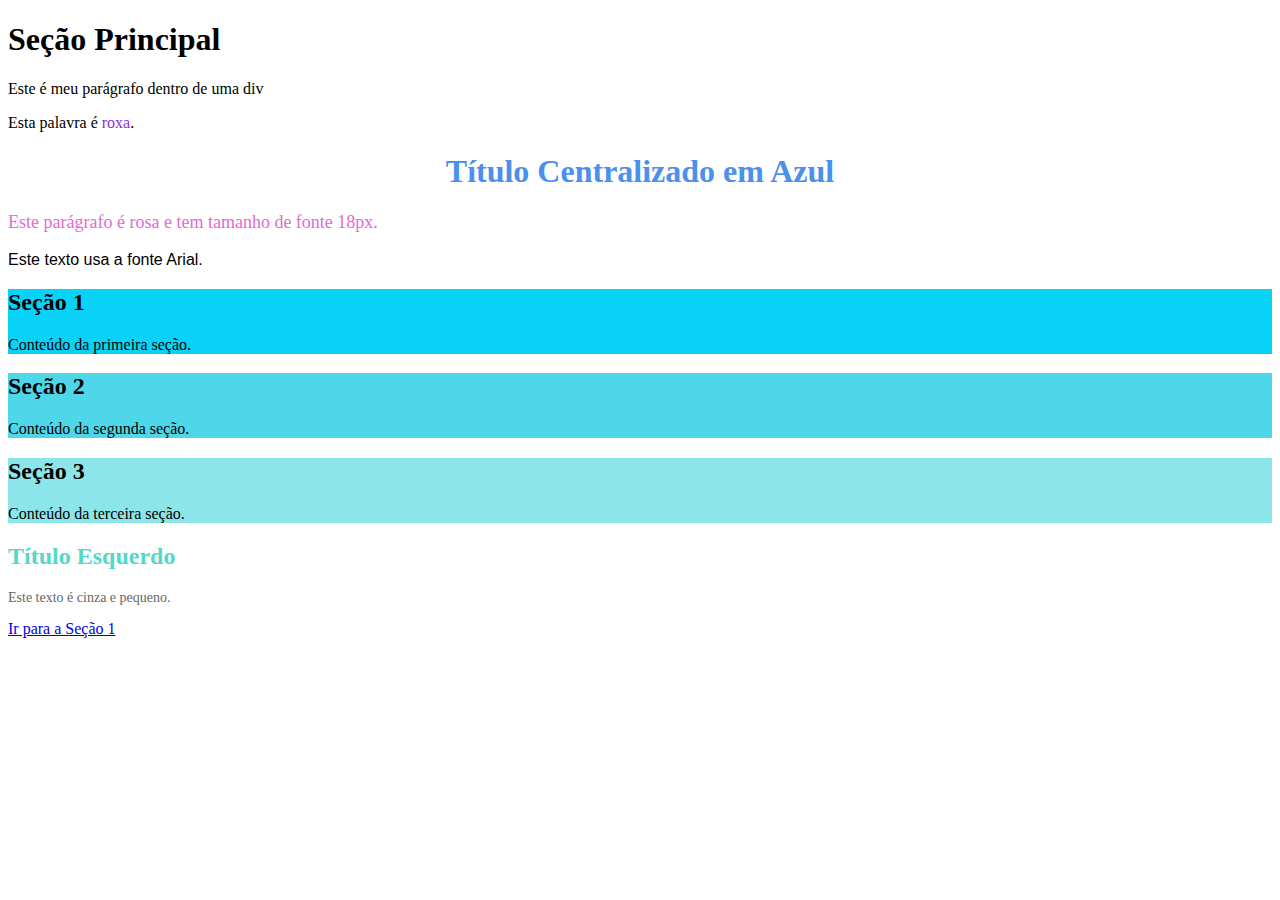
<file: aulas front -end/aula 2/index.html>
<!DOCTYPE html>
<html lang="pt-BR">
<head>
    <meta charset="UTF-8">
    <meta name="viewport" content="width=1, initial-scale=1.0">
    <title>Document</title>
</head>
<body>
    
</body>
<div>
    <h1>Seção Principal</h1>
    <p>Este é meu parágrafo dentro de uma div</p>
    <p>Esta palavra é <span style="color:blueviolet"> roxa</span>.</p>
</div>
<div>
  <h1 style="color: rgb(74, 144, 236); text-align: center;">Título Centralizado em Azul</h1>
<p style="font-size: 18px; color:rgb(223, 108, 207);">Este parágrafo é rosa e tem tamanho de fonte 18px.
 </p>
 <p style="font-family: Arial, sans-serif;">Este texto usa a fonte Arial.</p>
</div>
<div style="background-color: #08d3f7;">
    <h2>Seção 1</h2>
    <p>Conteúdo da primeira seção.</p>
</div>

<div style="background-color: #4dd7e9;">
    <h2>Seção 2</h2>
    <p>Conteúdo da segunda seção.</p>
</div>

<div style="background-color: #8ce6e9;">
    <h2>Seção 3</h2>
    <p>Conteúdo da terceira seção.</p>
</div>
<h2 style="color: #55d8c7; text-align: left;">Título Esquerdo</h2>
<p style="color: #666; font-size: 14px;">Este texto é cinza e pequeno.</p>
<a href="#seção1">Ir para a Seção 1</a>
</div>
</html>
</file>
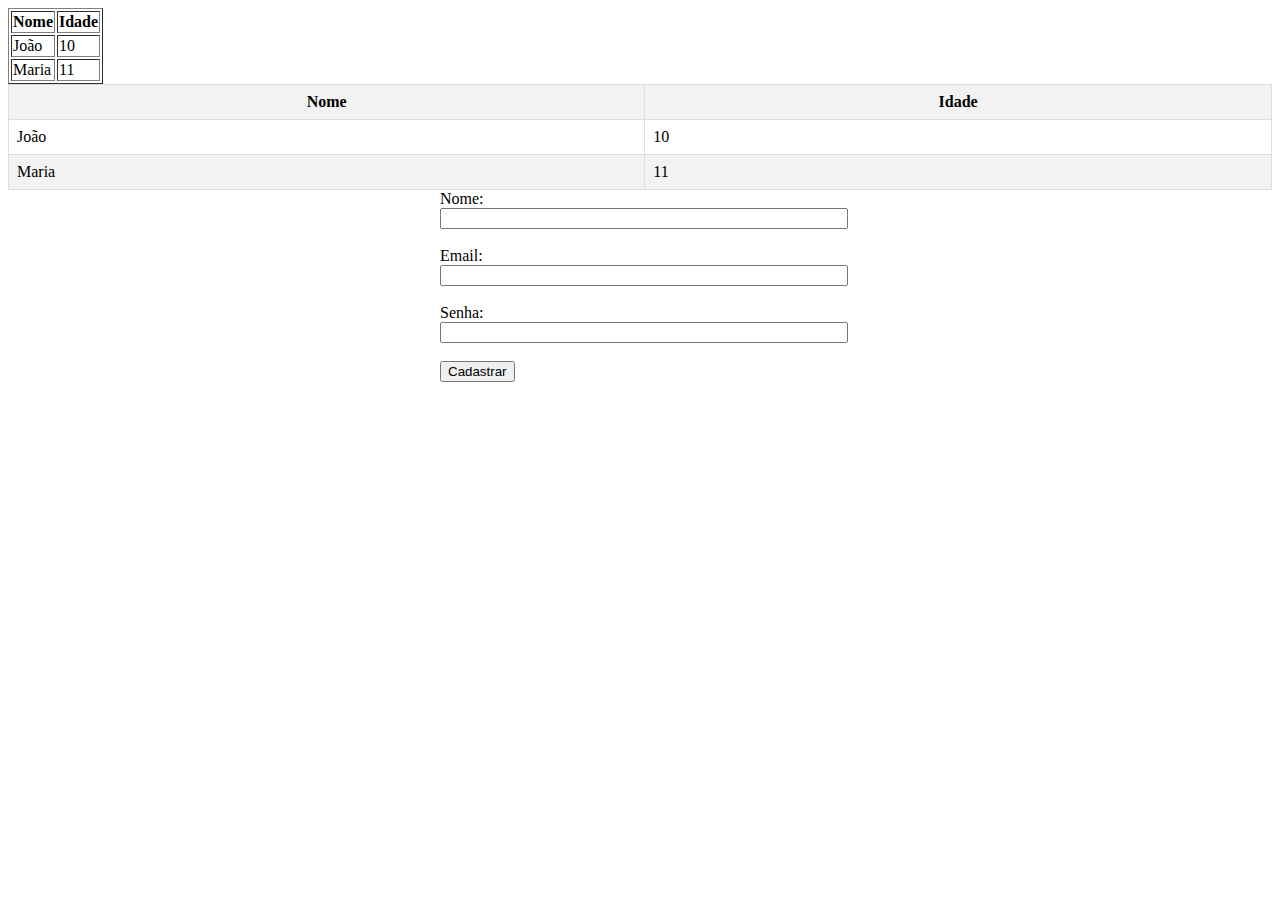
<file: aulas front -end/aula 3/index.html>
<!DOCTYPE html>
<html lang="pt-BR">
<head>
    <meta charset="UTF-8">
    <meta name="viewport" content="width=device-width, initial-scale=1.0">
    <title>Document</title>
</head>
<body>
    <table border="1">
        <tr>
            <th>Nome</th>
            <th>Idade</th>
        </tr>
        <tr>
            <td>João</td>
            <td>10</td>
        </tr>
        <tr>
            <td>Maria</td>
            <td>11</td>
        </tr>
    </table>
</body>
</html>
<table style="border-collapse: collapse; width: 100%;">
    <tr style="background-color: #f2f2f2;">
        <th style="border: 1px solid #ddd; padding: 8px;">Nome</th>
        <th style="border: 1px solid #ddd; padding: 8px;">Idade</th>
    </tr>
    <tr>
        <td style="border: 1px solid #ddd; padding: 8px;">João</td>
        <td style="border: 1px solid #ddd; padding: 8px;">10</td>
    </tr>
    <tr style="background-color: #f2f2f2;">
        <td style="border: 1px solid #ddd; padding: 8px;">Maria</td>
        <td style="border: 1px solid #ddd; padding: 8px;">11</td>
    </tr>
</table>
<form style="max-width: 400px; margin: auto;">
<label for="nome">Nome:</label><br>
<input type="text" id="nome" name="nome" style="width: 100%;"><br><br>

<label for="email">Email:</label><br>
<input type="email" id="email" name="email" style="width: 100%;"><br><br>

<label for="senha">Senha:</label><br>
<input type="password" id="senha" name="senha" style="width: 100%;"><br><br>

<button type="submit">Cadastrar</button>
</form>
</file>
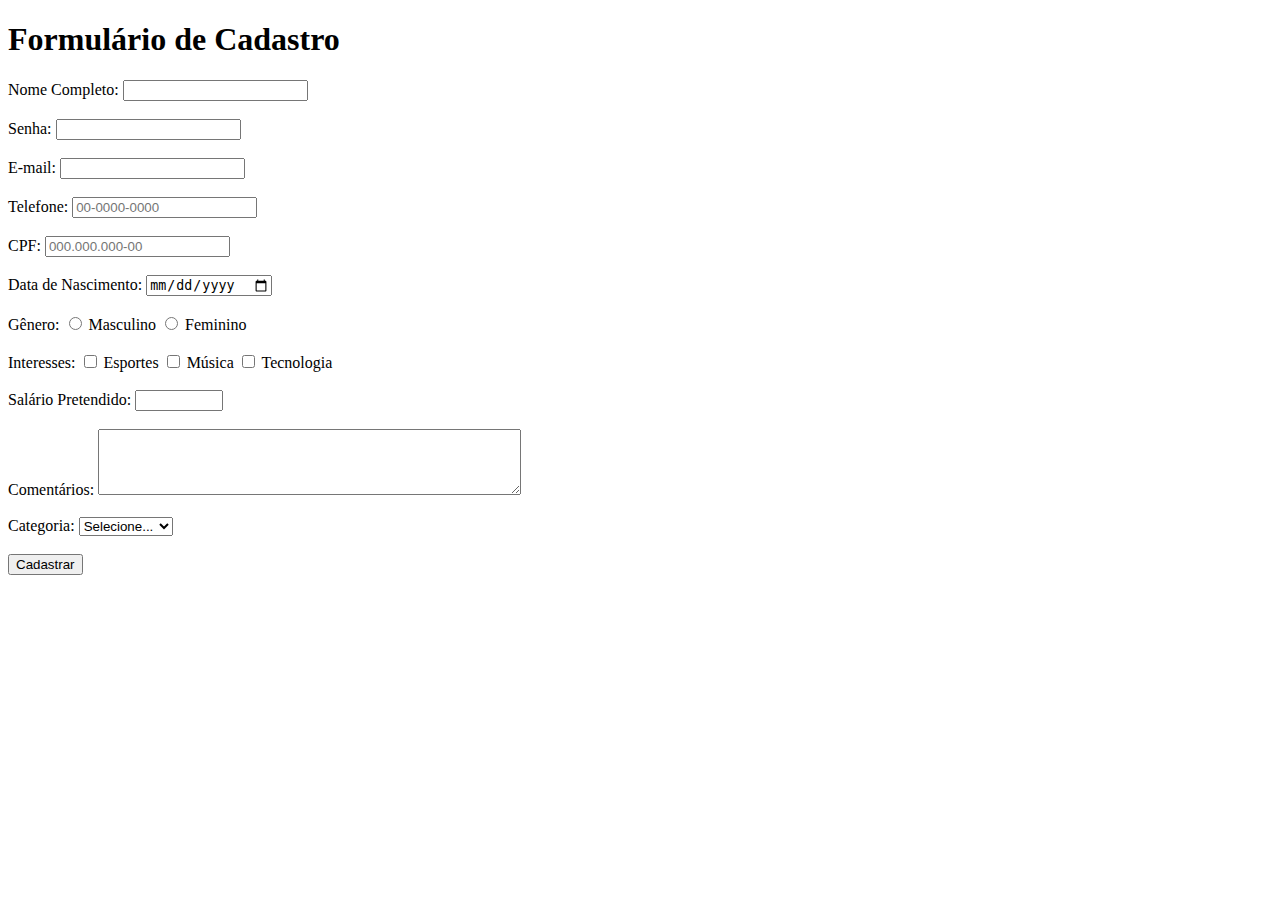
<file: aulas front -end/aula 4/index.html>
<!DOCTYPE html>
<html lang="pt-BR">

<head>
    <meta charset="UTF-8">
    <meta name="viewport" content="width=device-width, initial-scale=1.0">
    <title>Formulário de Cadastro</title>
</head>

<body>
    <h1>Formulário de Cadastro</h1>
    <form action="/submit" method="POST">

        <!-- Nome Completo -->

        <label for="nome">Nome Completo:</label>
        <input type="text" id="nome" name="nome" required minlength="2" maxlength="100">
        <br><br>

        <!-- Atributos:
             - type="text": Define o campo como texto.
             - id="nome": Atribui um identificador único ao campo, utilizado para associar o label ao input.
             - name="nome": Nome do campo que será enviado no formulário.
             - required: Torna o campo obrigatório.
             - minlength="2": Define o tamanho mínimo do texto (2 caracteres).
             - maxlength="100": Define o tamanho máximo do texto (100 caracteres).
        -->

        <!-- Senha -->

        <label for="senha">Senha:</label>
        <input type="password" id="senha" name="senha" required minlength="6" maxlength="20">
        <br><br>

        <!-- Atributos:
             - type="password": Define o campo como senha, ocultando os caracteres digitados.
             - id="senha": Identificador único.
             - name="senha": Nome do campo.
             - required: Campo obrigatório.
             - minlength="6": Tamanho mínimo de 6 caracteres.
             - maxlength="20": Tamanho máximo de 20 caracteres.
        -->

        <!-- E-mail -->

        <label for="email">E-mail:</label>
        <input type="email" id="email" name="email" required>
        <br><br>

        <!-- Atributos:
             - type="email": Define o campo como e-mail, validando o formato.
             - id="email": Identificador único.
             - name="email": Nome do campo.
             - required: Campo obrigatório.
        -->

        <!-- Telefone -->

        <label for="telefone">Telefone:</label>
        <input type="tel" id="telefone" name="telefone" pattern="[0-9]{2}-[0-9]{4,5}-[0-9]{4}"
            placeholder="00-0000-0000" required>
        <br><br>

        <!-- Atributos:
             - type="tel": Define o campo como telefone.
             - id="telefone": Identificador único.
             - name="telefone": Nome do campo.
             - pattern="[0-9]{2}-[0-9]{4,5}-[0-9]{4}": Define um padrão para a entrada do telefone.
             - placeholder="00-0000-0000": Texto de exemplo no campo.
             - required: Campo obrigatório.
        -->

        <!-- CPF -->

        <label for="cpf">CPF:</label>
        <input type="text" id="cpf" name="cpf" pattern="\d{3}\.\d{3}\.\d{3}-\d{2}" placeholder="000.000.000-00"
            required>
        <br><br>

        <!-- Atributos:
             - type="text": Define o campo como texto.
             - id="cpf": Identificador único.
             - name="cpf": Nome do campo.
             - pattern="\d{3}\.\d{3}\.\d{3}-\d{2}": Padrão de máscara para CPF.
             - placeholder="000.000.000-00": Texto de exemplo no campo.
             - required: Campo obrigatório.
        -->

        <!-- Data de Nascimento -->

        <label for="data_nascimento">Data de Nascimento:</label>
        <input type="date" id="data_nascimento" name="data_nascimento" required>
        <br><br>

        <!-- Atributos:
             - type="date": Define o campo como data.
             - id="data_nascimento": Identificador único.
             - name="data_nascimento": Nome do campo.
             - required: Campo obrigatório.
        -->

        <!-- Gênero -->

        <label>Gênero:</label>
        <input type="radio" id="masculino" name="genero" value="masculino">
        <label for="masculino">Masculino</label>
        <input type="radio" id="feminino" name="genero" value="feminino">
        <label for="feminino">Feminino</label>
        <br><br>

        <!-- Atributos:
             - type="radio": Define os campos como botões de opção.
             - id="masculino"/"feminino": Identificadores únicos.
             - name="genero": Nome do campo (deve ser o mesmo para agrupar as opções).
             - value="masculino"/"feminino": Valores das opções.
        -->

        <!-- Interesses -->

        <label>Interesses:</label>
        <input type="checkbox" id="esportes" name="interesses" value="esportes">
        <label for="esportes">Esportes</label>
        <input type="checkbox" id="musica" name="interesses" value="musica">
        <label for="musica">Música</label>
        <input type="checkbox" id="tecnologia" name="interesses" value="tecnologia">
        <label for="tecnologia">Tecnologia</label>
        <br><br>

        <!-- Atributos:
             - type="checkbox": Define os campos como caixas de seleção.
             - id="esportes"/"musica"/"tecnologia": Identificadores únicos.
             - name="interesses": Nome do campo (pode ser o mesmo para agrupar as opções).
             - value="esportes"/"musica"/"tecnologia": Valores das opções.
        -->

        <!-- Salário Pretendido -->

        <label for="salario">Salário Pretendido:</label>
        <input type="number" id="salario" name="salario" min="1000" max="100000" step="500" required>
        <br><br>

        <!-- Atributos:
             - type="number": Define o campo como numérico.
             - id="salario": Identificador único.
             - name="salario": Nome do campo.
             - min="1000": Valor mínimo permitido.
             - max="100000": Valor máximo permitido.
             - step="500": Incremento dos valores.
             - required: Campo obrigatório.
        -->

        <!-- Comentários -->

        <label for="comentarios">Comentários:</label>
        <textarea id="comentarios" name="comentarios" rows="4" cols="50" maxlength="500"></textarea>
        <br><br>

        <!-- Atributos:
             - id="comentarios": Identificador único.
             - name="comentarios": Nome do campo.
             - rows="4": Número de linhas visíveis.
             - cols="50": Número de colunas visíveis.
             - maxlength="500": Tamanho máximo do texto.
        -->

        <!-- Categoria -->

        <label for="categoria">Categoria:</label>
        <select id="categoria" name="categoria" required>
            <option value="">Selecione...</option>
            <option value="estudante">Estudante</option>
            <option value="profissional">Profissional</option>
            <option value="aposentado">Aposentado</option>
        </select>
        <br><br>

        <!-- Atributos:
             - id="categoria": Identificador único.
             - name="categoria": Nome do campo.
             - required: Campo obrigatório.
             - option: Define as opções disponíveis na lista.
             - value: Define o valor enviado para cada opção.
        -->

        <!-- Botão de Enviar -->

        <input type="submit" value="Cadastrar">

        <!-- Atributos:
             - type="submit": Define o botão para enviar o formulário.
             - value="Cadastrar": Texto exibido no botão.
        -->

    </form>
</body>

</html>
</file>
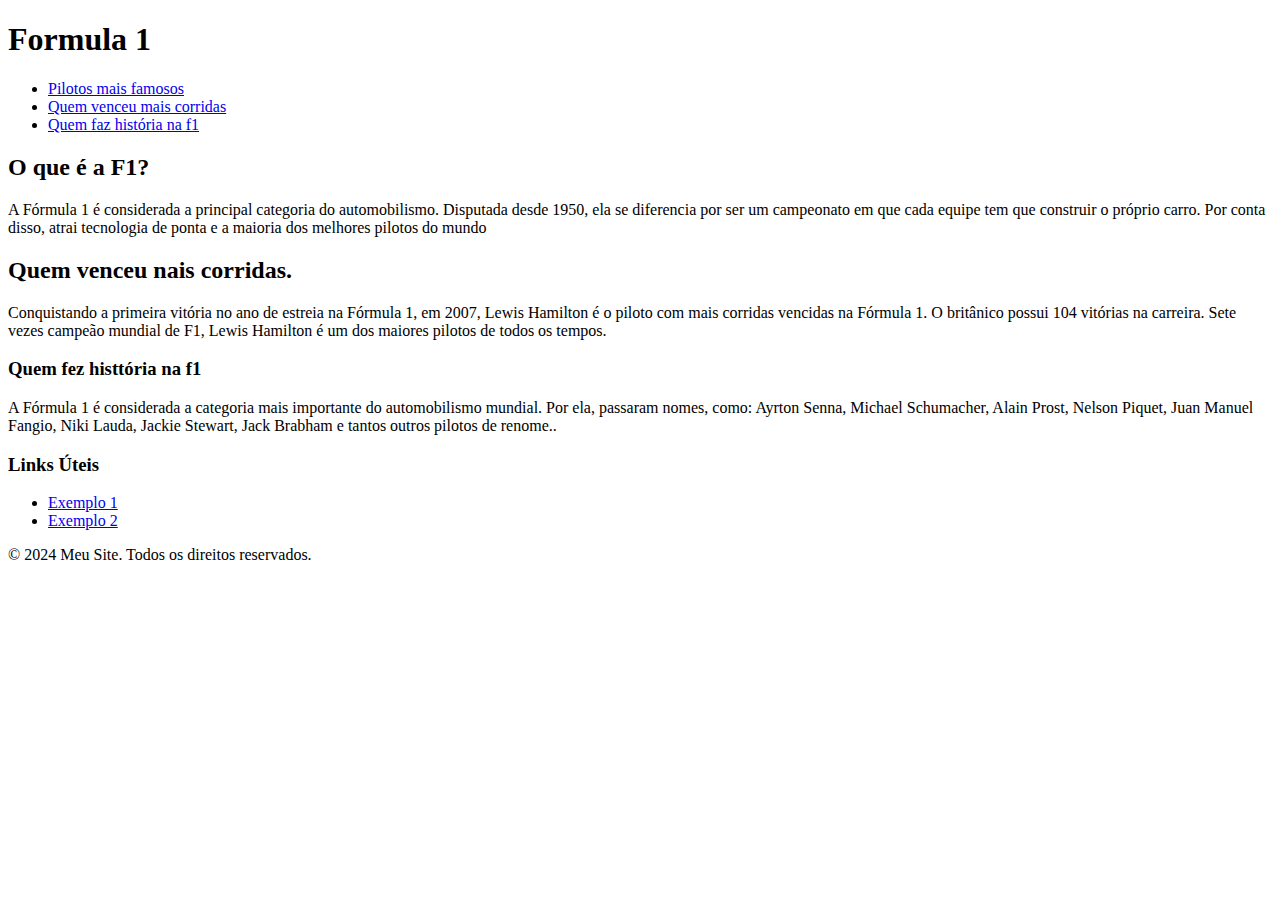
<file: aulas front -end/aula 5/index.html>
<!DOCTYPE html>
<html lang="pt-br">
<head>
    <meta charset="UTF-8">
    <meta name="viewport" content="width=device-width, initial-scale=1.0">
    <title>Exemplo de HTML5 Semântico</title>
</head>
<body>
    <header>
        <h1> Formula 1</h1>
        <nav>
            <ul>
                <li><a href="#home">Pilotos mais famosos </a></li>
                <li><a href="#sobre"> Quem venceu mais corridas </a></li>
                <li><a href="#contato">Quem faz história na f1</a></li>
            </ul>
        </nav>
    </header>
    
    <main>
        <section id="home">
            <h2>O que é a F1?</h2>
            <p>A Fórmula 1 é considerada a principal categoria do automobilismo. Disputada desde 1950, ela se diferencia por ser um campeonato em que cada equipe tem que construir o próprio carro. Por conta disso, atrai tecnologia de ponta e a maioria dos melhores pilotos do mundo</p>
        </section>

        <section id="sobre">
            <h2>Quem venceu nais corridas.</h2>
            <p>Conquistando a primeira vitória no ano de estreia na Fórmula 1, em 2007, Lewis Hamilton é o piloto com mais corridas vencidas na Fórmula 1. O britânico possui 104 vitórias na carreira. Sete vezes campeão mundial de F1, Lewis Hamilton é um dos maiores pilotos de todos os tempos.</p>
        </section>

        <article>
            <h3>Quem fez histtória na f1</h3>
            <p>A Fórmula 1 é considerada a categoria mais importante do automobilismo mundial. Por ela, passaram nomes, como: Ayrton Senna, Michael Schumacher, Alain Prost, Nelson Piquet, Juan Manuel Fangio, Niki Lauda, Jackie Stewart, Jack Brabham e tantos outros pilotos de renome..</p>
        </article>
    </main>

    <aside>
        <h3>Links Úteis</h3>
        <ul>
            <li><a href="https://brasilescola.uol.com.br/educacao-fisica/formula-1.htm#:~:text=A%20F%C3%B3rmula%201%20%C3%A9%20considerada,tantos%20outros%20pilotos%20de%20renome.">Exemplo 1</a></li>
            <li><a href="https://juliannecerasoli.com.br/o-que-e-f1-e-mais-30-conceitos-basicos/">Exemplo 2</a></li>
        </ul>
    </aside>

    <footer>
        <p>&copy; 2024 Meu Site. Todos os direitos reservados.</p>
    </footer>
</body>
</html>
</file>
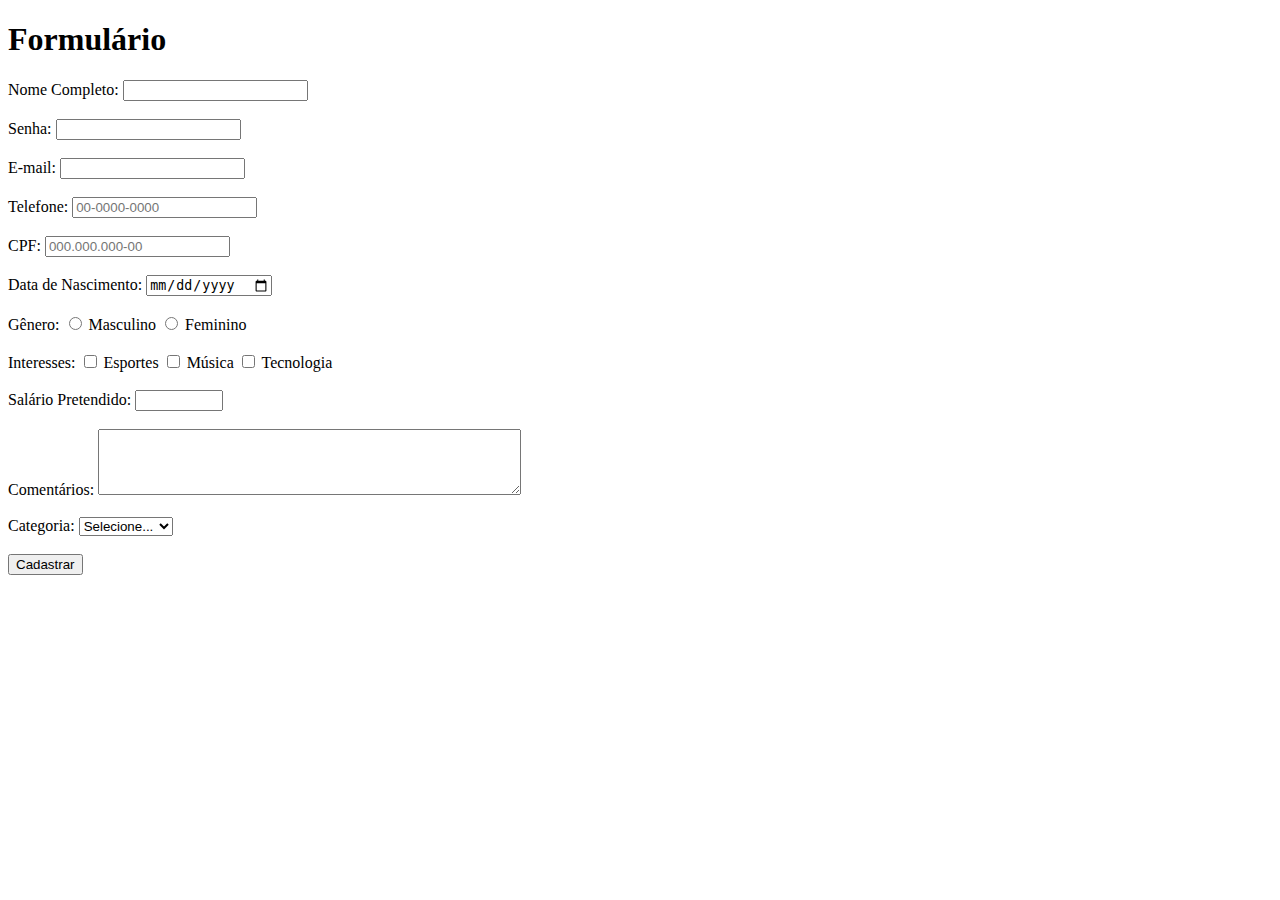
<file: aulas front -end/aula 4/atividade.html>
<!DOCTYPE html>
<html lang="pt-BR">

<head>
    <meta charset="UTF-8">
    <meta name="viewport" content="width=device-width, initial-scale=1.0">
    <title>Formulário </title>
</head>

<body>
    <h1>Formulário </h1>
    <form action="/submit" method="POST">

        <!-- Nome Completo -->

        <label for="nome">Nome Completo:</label>
        <input type="text" id="nome" name="nome" required minlength="2" maxlength="100">
        <br><br>

        <!-- Atributos:
             - type="text": Define o campo como texto.
             - id="nome": Atribui um identificador único ao campo, utilizado para associar o label ao input.
             - name="nome": Nome do campo que será enviado no formulário.
             - required: Torna o campo obrigatório.
             - minlength="2": Define o tamanho mínimo do texto (2 caracteres).
             - maxlength="100": Define o tamanho máximo do texto (100 caracteres).
        -->

        <!-- Senha -->

        <label for="senha">Senha:</label>
        <input type="password" id="senha" name="senha" required minlength="6" maxlength="20">
        <br><br>

        <!-- Atributos:
             - type="password": Define o campo como senha, ocultando os caracteres digitados.
             - id="senha": Identificador único.
             - name="senha": Nome do campo.
             - required: Campo obrigatório.
             - minlength="6": Tamanho mínimo de 6 caracteres.
             - maxlength="20": Tamanho máximo de 20 caracteres.
        -->

        <!-- E-mail -->

        <label for="email">E-mail:</label>
        <input type="email" id="email" name="email" required>
        <br><br>

        <!-- Atributos:
             - type="email": Define o campo como e-mail, validando o formato.
             - id="email": Identificador único.
             - name="email": Nome do campo.
             - required: Campo obrigatório.
        -->

        <!-- Telefone -->

        <label for="telefone">Telefone:</label>
        <input type="tel" id="telefone" name="telefone" pattern="[0-9]{2}-[0-9]{4,5}-[0-9]{4}"
            placeholder="00-0000-0000" required>
        <br><br>

        <!-- Atributos:
             - type="tel": Define o campo como telefone.
             - id="telefone": Identificador único.
             - name="telefone": Nome do campo.
             - pattern="[0-9]{2}-[0-9]{4,5}-[0-9]{4}": Define um padrão para a entrada do telefone.
             - placeholder="00-0000-0000": Texto de exemplo no campo.
             - required: Campo obrigatório.
        -->

        <!-- CPF -->

        <label for="cpf">CPF:</label>
        <input type="text" id="cpf" name="cpf" pattern="\d{3}\.\d{3}\.\d{3}-\d{2}" placeholder="000.000.000-00"
            required>
        <br><br>

        <!-- Atributos:
             - type="text": Define o campo como texto.
             - id="cpf": Identificador único.
             - name="cpf": Nome do campo.
             - pattern="\d{3}\.\d{3}\.\d{3}-\d{2}": Padrão de máscara para CPF.
             - placeholder="000.000.000-00": Texto de exemplo no campo.
             - required: Campo obrigatório.
        -->

        <!-- Data de Nascimento -->

        <label for="data_nascimento">Data de Nascimento:</label>
        <input type="date" id="data_nascimento" name="data_nascimento" required>
        <br><br>

        <!-- Atributos:
             - type="date": Define o campo como data.
             - id="data_nascimento": Identificador único.
             - name="data_nascimento": Nome do campo.
             - required: Campo obrigatório.
        -->

        <!-- Gênero -->

        <label>Gênero:</label>
        <input type="radio" id="masculino" name="genero" value="masculino">
        <label for="masculino">Masculino</label>
        <input type="radio" id="feminino" name="genero" value="feminino">
        <label for="feminino">Feminino</label>
        <br><br>

        <!-- Atributos:
             - type="radio": Define os campos como botões de opção.
             - id="masculino"/"feminino": Identificadores únicos.
             - name="genero": Nome do campo (deve ser o mesmo para agrupar as opções).
             - value="masculino"/"feminino": Valores das opções.
        -->

        <!-- Interesses -->

        <label>Interesses:</label>
        <input type="checkbox" id="esportes" name="interesses" value="esportes">
        <label for="esportes">Esportes</label>
        <input type="checkbox" id="musica" name="interesses" value="musica">
        <label for="musica">Música</label>
        <input type="checkbox" id="tecnologia" name="interesses" value="tecnologia">
        <label for="tecnologia">Tecnologia</label>
        <br><br>

        <!-- Atributos:
             - type="checkbox": Define os campos como caixas de seleção.
             - id="esportes"/"musica"/"tecnologia": Identificadores únicos.
             - name="interesses": Nome do campo (pode ser o mesmo para agrupar as opções).
             - value="esportes"/"musica"/"tecnologia": Valores das opções.
        -->

        <!-- Salário Pretendido -->

        <label for="salario">Salário Pretendido:</label>
        <input type="number" id="salario" name="salario" min="1000" max="100000" step="500" required>
        <br><br>

        <!-- Atributos:
             - type="number": Define o campo como numérico.
             - id="salario": Identificador único.
             - name="salario": Nome do campo.
             - min="1000": Valor mínimo permitido.
             - max="100000": Valor máximo permitido.
             - step="500": Incremento dos valores.
             - required: Campo obrigatório.
        -->

        <!-- Comentários -->

        <label for="comentarios">Comentários:</label>
        <textarea id="comentarios" name="comentarios" rows="4" cols="50" maxlength="500"></textarea>
        <br><br>

        <!-- Atributos:
             - id="comentarios": Identificador único.
             - name="comentarios": Nome do campo.
             - rows="4": Número de linhas visíveis.
             - cols="50": Número de colunas visíveis.
             - maxlength="500": Tamanho máximo do texto.
        -->

        <!-- Categoria -->

        <label for="categoria">Categoria:</label>
        <select id="categoria" name="categoria" required>
            <option value="">Selecione...</option>
            <option value="estudante">Estudante</option>
            <option value="profissional">Profissional</option>
            <option value="aposentado">Aposentado</option>
        </select>
        <br><br>

        <!-- Atributos:
             - id="categoria": Identificador único.
             - name="categoria": Nome do campo.
             - required: Campo obrigatório.
             - option: Define as opções disponíveis na lista.
             - value: Define o valor enviado para cada opção.
        -->

        <!-- Botão de Enviar -->

        <input type="submit" value="Cadastrar">

        <!-- Atributos:
             - type="submit": Define o botão para enviar o formulário.
             - value="Cadastrar": Texto exibido no botão.
        -->

    </form>
</body>

</html>
</file>
